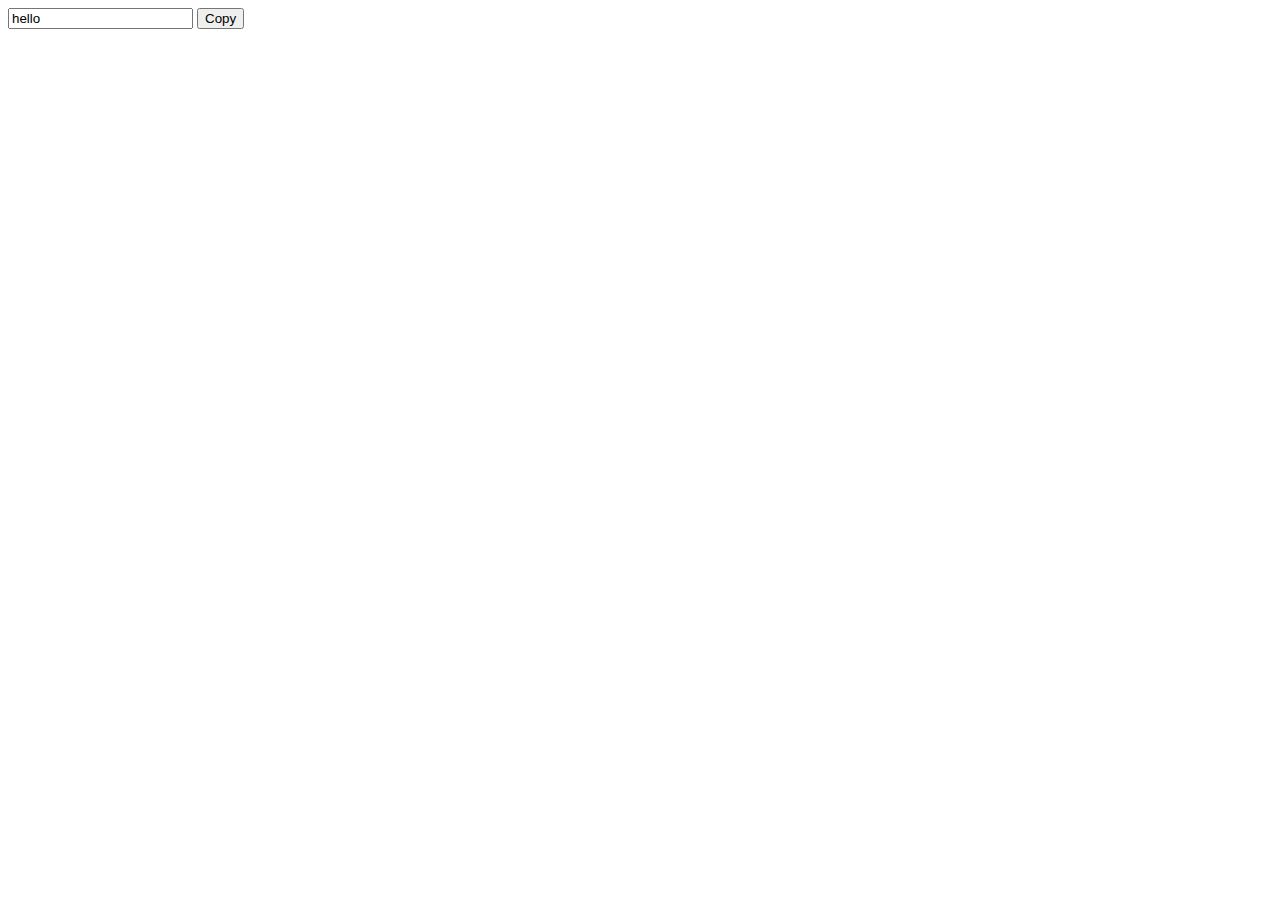
<file: js/clipboard/demo/target-input.html>
<!DOCTYPE html>
<html lang="en">
  <head>
    <meta charset="UTF-8" />
    <title>target-input</title>
    <meta name="viewport" content="width=device-width, initial-scale=1" />
  </head>
  <body>
    <!-- 1. Define some markup -->
    <input id="foo" type="text" value="hello" />
    <button
      class="btn"
      data-clipboard-action="copy"
      data-clipboard-target="#foo"
    >
      Copy
    </button>

    <!-- 2. Include library -->
    <script src="../dist/clipboard.min.js"></script>

    <!-- 3. Instantiate clipboard -->
    <script>
      var clipboard = new ClipboardJS('.btn');

      clipboard.on('success', function (e) {
        console.log(e);
      });

      clipboard.on('error', function (e) {
        console.log(e);
      });
    </script>
  </body>
</html>
</file>
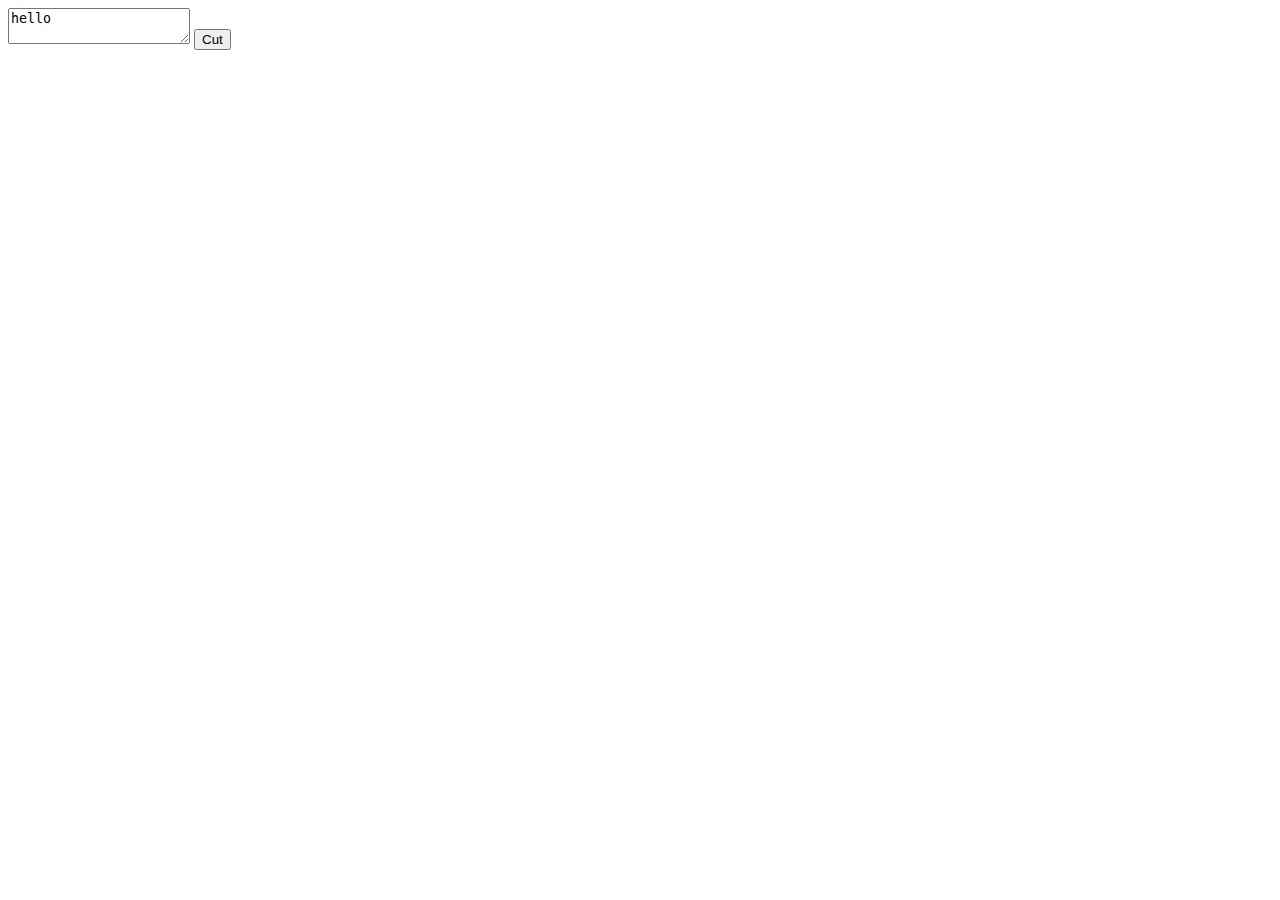
<file: js/clipboard/demo/target-textarea.html>
<!DOCTYPE html>
<html lang="en">
  <head>
    <meta charset="UTF-8" />
    <title>target-textarea</title>
    <meta name="viewport" content="width=device-width, initial-scale=1" />
  </head>
  <body>
    <!-- 1. Define some markup -->
    <textarea id="bar">hello</textarea>
    <button
      class="btn"
      data-clipboard-action="cut"
      data-clipboard-target="#bar"
    >
      Cut
    </button>

    <!-- 2. Include library -->
    <script src="../dist/clipboard.min.js"></script>

    <!-- 3. Instantiate clipboard -->
    <script>
      var clipboard = new ClipboardJS('.btn');

      clipboard.on('success', function (e) {
        console.log(e);
      });

      clipboard.on('error', function (e) {
        console.log(e);
      });
    </script>
  </body>
</html>
</file>
